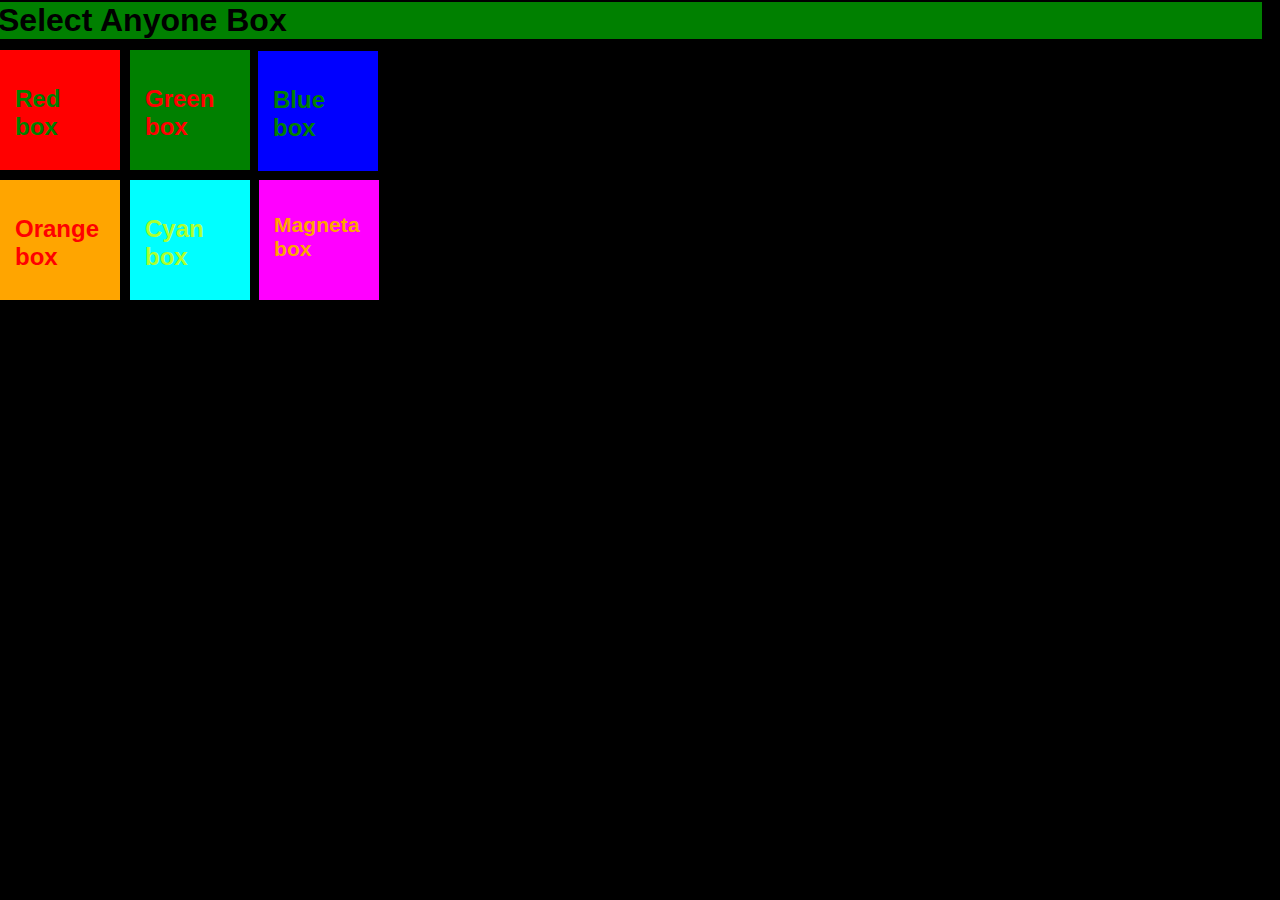
<file: docs/index.html>
<!DOCTYPE html>
<html>
<head>
    <meta charset="utf-8">
    <title>Welcome To Your Tracker</title>
    <link rel="stylesheet" href="css/style.css">
    <link rel="icon" href="MyIcon.ico">
    <meta name="viewport" content="width=device-width, initial-scale=1.0">
</head>
<body style="background-color: black;">
    <h1>Select Anyone Box</h1>
    <div class="redbox" >
        <h2 style="color: green; width: 50px; padding: 5px; font-family: Verdana, Geneva, Tahoma, sans-serif;">Red box</h2>
    </div>
    <div class="greenbox">
        <h2 style="color: red; width: 50px; padding: 5px; font-family: Verdana, Geneva, Tahoma, sans-serif;">Green box</h2>
    </div>
    <div class="bluebox">
        <h2 style="color: green; width: 50px; padding: 5px; font-family: Verdana, Geneva, Tahoma, sans-serif;">Blue box</h2>
    </div>
    <div class="orangebox">
        <h2 style="color: red; width: 50px; padding: 5px; font-family: Verdana, Geneva, Tahoma, sans-serif;">Orange box</h2>
    </div>
    <div class="cyanbox">
        <h2 style="color:greenyellow; width: 50px; padding: 5px; font-family: Verdana, Geneva, Tahoma, sans-serif; ">Cyan box</h2>
    </div>
    <div class="magnetabox">
        <h2 style="color:orange; width: 50px;font-size: 132%; padding: 5px; font-family: Verdana, Geneva, Tahoma, sans-serif;">Magneta box</h2>
    </div>
</body>
</html>
</file>
<file: docs/css/style.css>
.redbox {
    background-color: red;
    width: 100px;
    height: 100px;
    padding: 10px;
    position: absolute;
    left: 0px;
    top: 50px;
}
.greenbox {
    background-color: green;
    width: 100px;
    height: 100px;
    padding: 10px;
    position: absolute;
    left: 130px;
    top: 50px;
}
.bluebox {
    background-color: blue;
    width: 100px;
    height: 100px;
    padding: 10px;
    position: relative;
    left: 250px;
    top: 9px;
  
}

h1{
    background-color: green;
    position: relative;
    font-family: sans-serif;
    margin-top: 2px;
    margin-bottom: 3px;
    right: 10px;
}

.orangebox {
    background-color: orange;
    width: 100px;
    height: 100px;
    padding: 10px;
    position: absolute;
    top: 180px;
    left: 0px;
}
    
.cyanbox {
    background-color: cyan;
    width: 100px;
    height: 100px;
    padding: 10px;
    position: absolute;
    top: 180px;
    left: 130px;
}

.magnetabox {
    background-color: magenta;
    width: 100px;
    height: 100px;
    padding: 10px;
    position: absolute;
    top: 180px;
    left:259px;
    
}

.details {
    background-color:#71a400;
    margin-top: 10px;
    margin-left: 10px;
    margin-right: 10px;
    margin-bottom: 10px;

}

body {
    min-height: 10px;
    margin-top: 0px;
    margin-bottom: 0px;
    padding-top: 0px;
    padding-bottom: 0px;
}

#intro {
    font-size:larger;
    background-color:#7122bd;
    color:red;
    margin-top: 10px;
    margin-bottom: 10px;
    margin-left: 520px;
    margin-right: 500px;
    padding-top: 40px;
    padding-bottom: 40px;
    text-align-last: center;
}

.description{
    padding-left: 500px;
    padding-right: 500px;
    font-size: xx-large;
    text-align: -webkit-center;
    background: azure;
}
</file>
